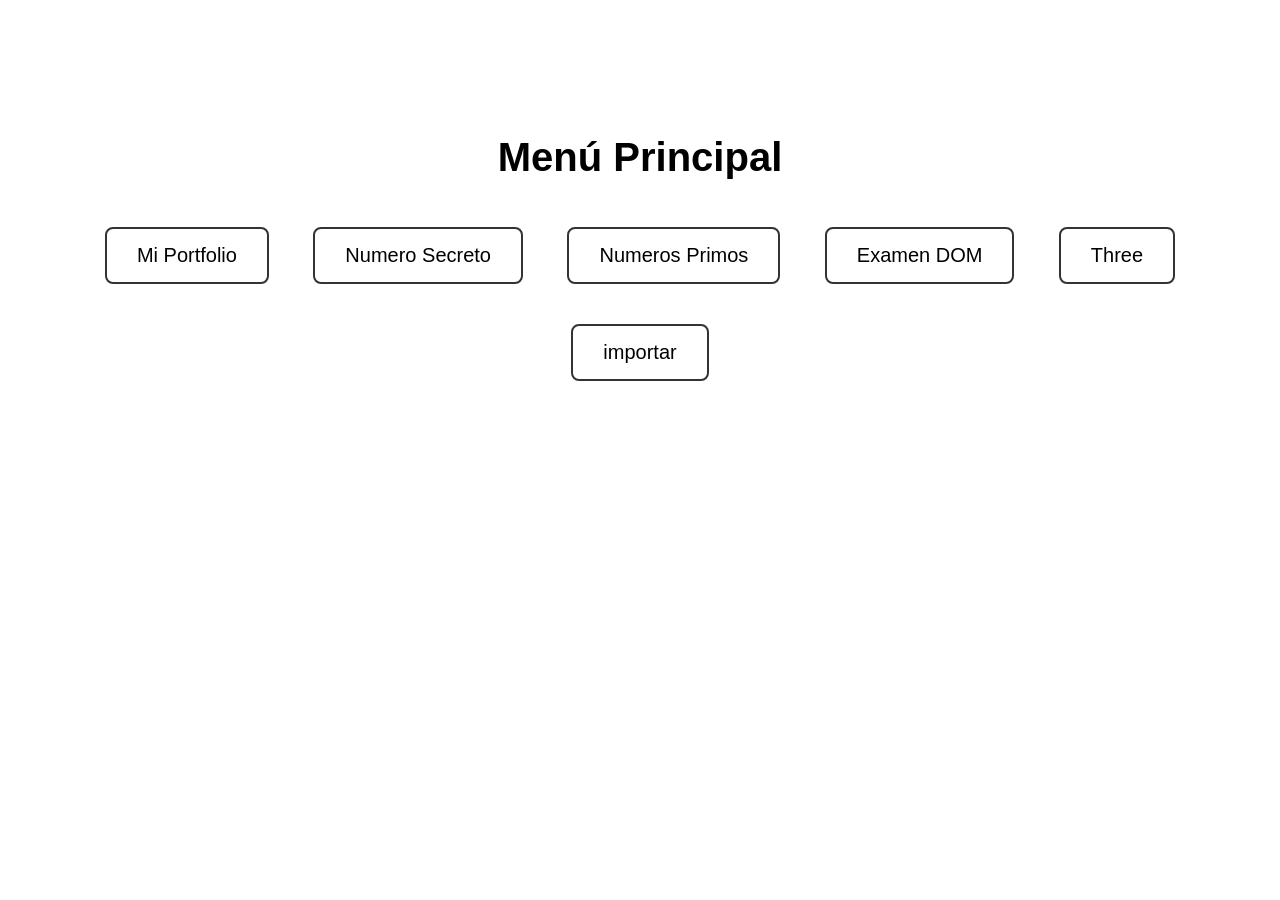
<file: index.html>
<!DOCTYPE html>
<html lang="es">
<head>
  <meta charset="UTF-8">
  <meta name="viewport" content="width=device-width, initial-scale=1.0">
  <title>Menú Principal</title>

  <style>
    body {
      font-family: Arial, sans-serif;
      text-align: center;
      padding-top: 100px;
    }

    h1 {
      font-size: 40px;
    }

    .boton {
      font-size: 20px;
      padding: 15px 30px;
      margin: 20px;
      cursor: pointer;
      border: 2px solid #333;
      border-radius: 8px;
      background-color: white;
    }

    .boton:hover {
      background-color: #eee;
    }
  </style>
</head>

<body>

  <h1>Menú Principal</h1>

  <!-- زر فتح صفحة البورتفوليو -->
  <button class="boton" onclick="location.href='mi-portfolio/index.html'">
    Mi Portfolio
  </button>

  <button class="boton" onclick="location.href='ejercicios/numero-secreto/index.html'">
    Numero Secreto
  </button>

  <button class="boton" onclick="location.href='ejercicios/numeros-primos/index.html'">
    Numeros Primos
  </button>
  <button class="boton" onclick="location.href='dom-examen/index.html'">
  Examen DOM
  </button>

  <button class="boton" onclick="location.href='Three/three.html'">
  Three 
  </button>

   <button class="boton" onclick="location.href='Importar/index.html'">
importar  </button>





</body>
</html>
</file>
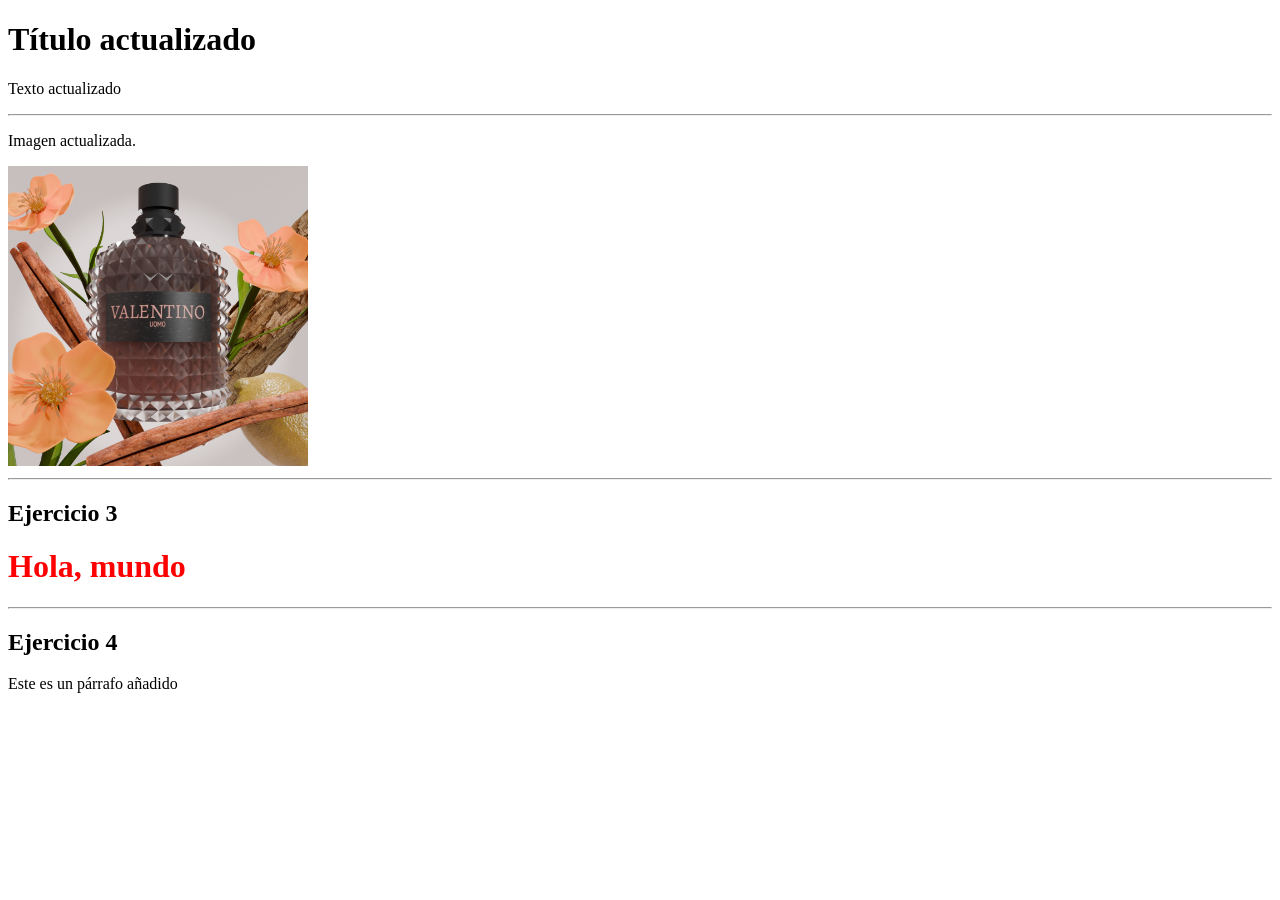
<file: dom-examen/index.html>
<!DOCTYPE html>
<html lang="es">
<head>
  <meta charset="UTF-8">
  <title>Examen DOM</title>
</head>
<body>
    <!-- Ejercecio 1 -->

  <h1 id="titulo">Título original</h1>
  <p id="parrafo">Texto original</p>
  <hr>
    <!-- Ejercecio 2 -->


    <p id="descripcion">Descripción original de la imagen</p>
    <img id="mi-imagen" src="imagen1.png" alt="Imagen original" width="300">


    <!-- Ejercecio 3 -->

     <hr>

    <h2>Ejercicio 3</h2>

    <h1 id="titulo-estilo">Hola, mundo</h1>


    <!-- Ejercecio 4 -->

    <hr>

    <h2>Ejercicio 4</h2>

    <div id="contenedor"></div>



  <script src="script.js"></script>
</body>
</html>
</file>
